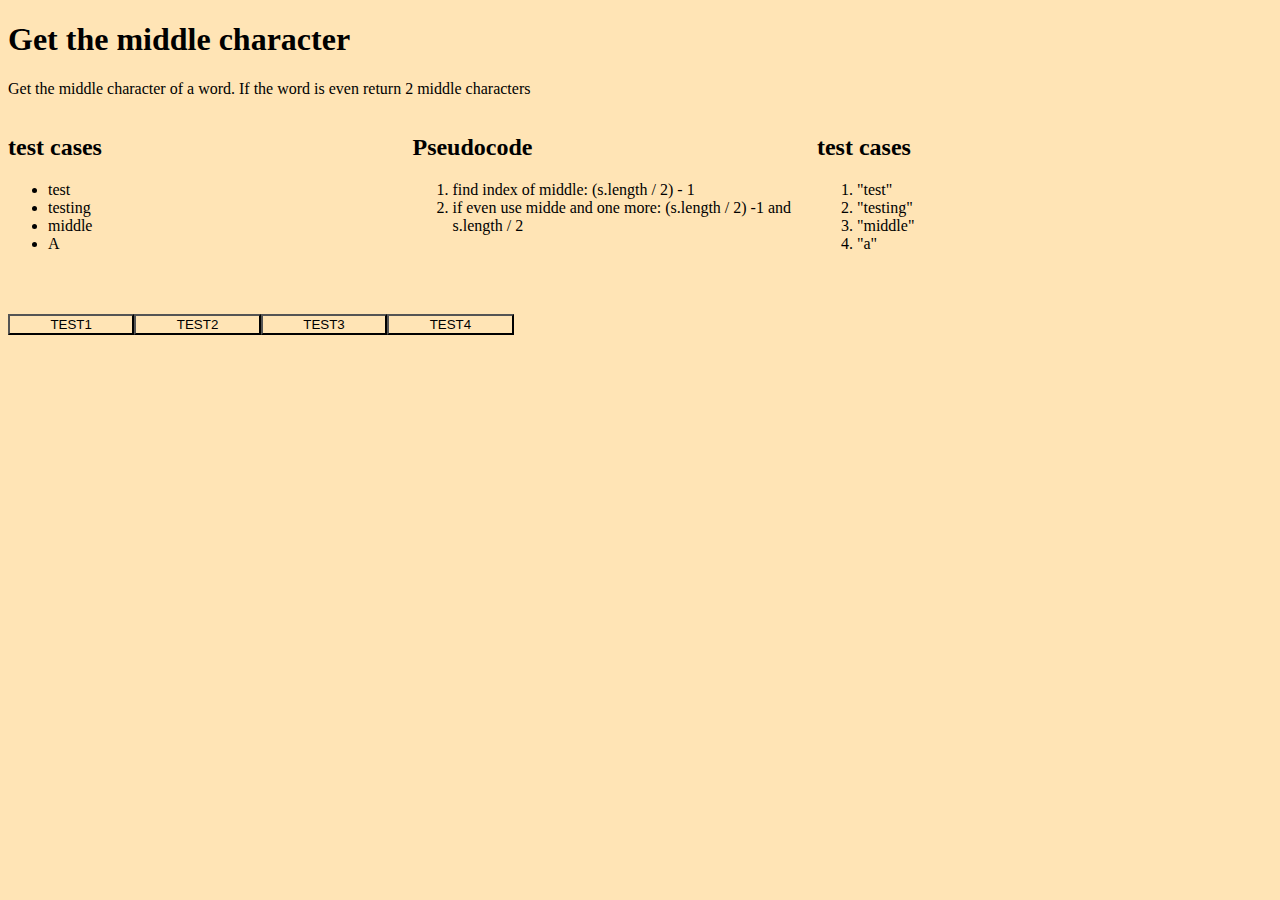
<file: GetTheMiddleCharacter/index.html>
<!DOCTYPE html>
<html lang="en">
  <head>
    <meta charset="UTF-8" />
    <meta http-equiv="X-UA-Compatible" content="IE=edge" />
    <meta name="viewport" content="width=device-width, initial-scale=1.0" />
    <title>Document</title>
    <link rel="stylesheet" href="styles.css" />
  </head>
  <body>
    <header>
      <h1>Get the middle character</h1>
      <p>
        Get the middle character of a word. If the word is even return 2 middle
        characters
      </p>
    </header>
    <main>
      <section>
        <h2>test cases</h2>
        <ul>
          <li>test</li>
          <li>testing</li>
          <li>middle</li>
          <li>A</li>
        </ul>
      </section>

      <section>
        <h2>Pseudocode</h2>
        <ol>
          <li>find index of middle: (s.length / 2) - 1</li>
          <li>
            if even use midde and one more: (s.length / 2) -1 and s.length / 2
          </li>
        </ol>
      </section>

      <section>
        <h2>test cases</h2>
        <ol>
          <li>"test"</li>
          <li>"testing"</li>
          <li>"middle"</li>
          <li>"a"</li>
        </ol>
      </section>
    </main>

    <button id="test1" data-test="test">TEST1</button>
    <button id="test2" data-test="testing">TEST2</button>
    <button id="test3" data-test="middle">TEST3</button>
    <button id="test4" data-test="a">TEST4</button>

    <script src="./scripts.js"></script>
  </body>
</html>
</file>
<file: GetTheMiddleCharacter/styles.css>
* {
  background-color: moccasin;
}
main {
  display: flex;
}

section {
  flex-basis: 32%;
  width: 31%;
  height: 200px;
  justify-content: space-around;
}

button {
  width: 10%;
  float: left;
}

header {
  width: 100%;
}
</file>
